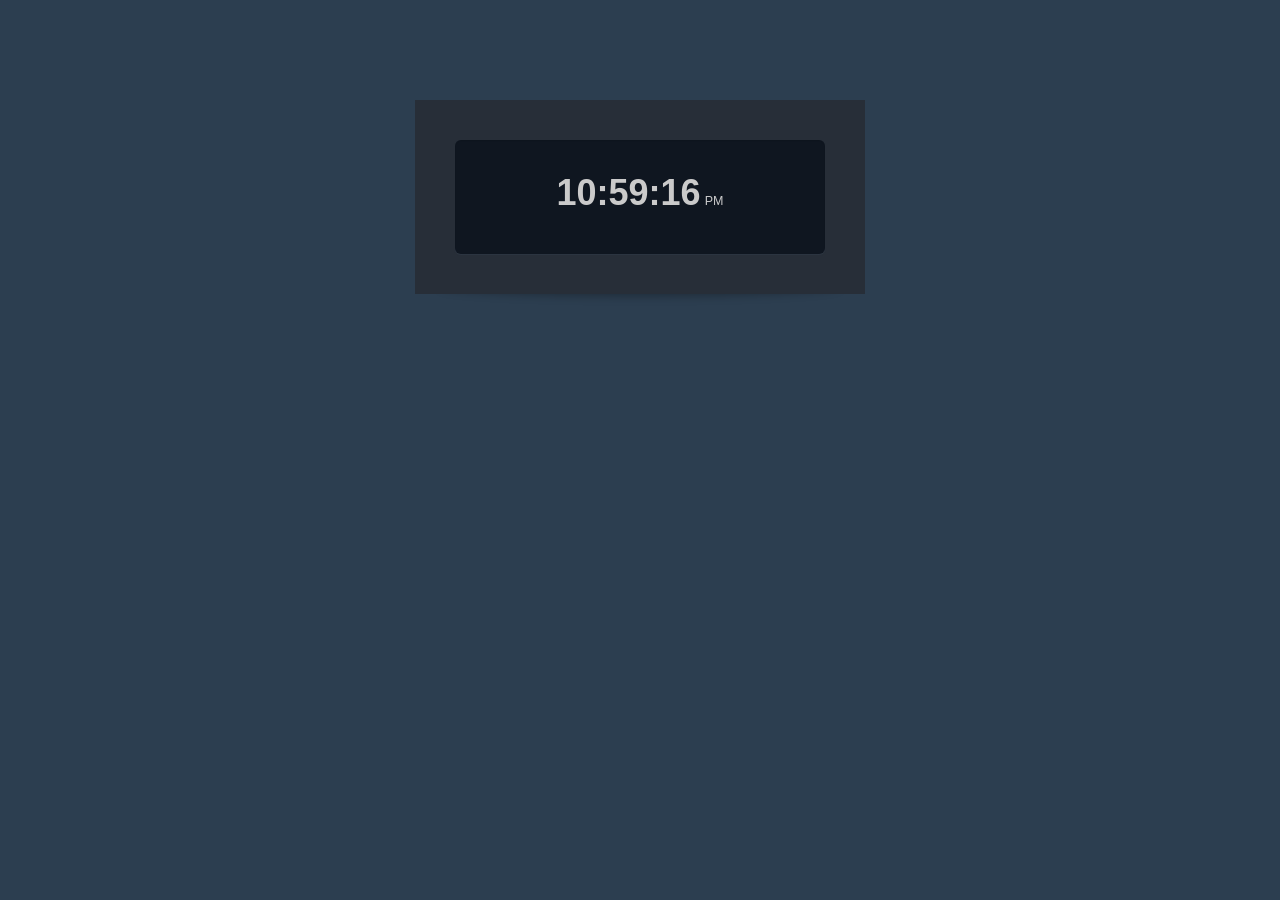
<file: 2 Digital clock/index.html>
<!DOCTYPE html>
<html lang="en">
  <head>
    <meta charset="UTF-8" />
    <meta name="viewport" content="width=device-width, initial-scale=1.0" />
    <link rel="stylesheet" href="style.css" />
    <title>Digital Clock</title>
  </head>
  <body>
    <div id="clock" class="dark">
      <div class="display">
        <h1 id="time"></h1>
        <small></small>
      </div>
    </div>
    <!-- JavaScript Includes -->
    <script src="script.js"></script>
  </body>
</html>
</file>
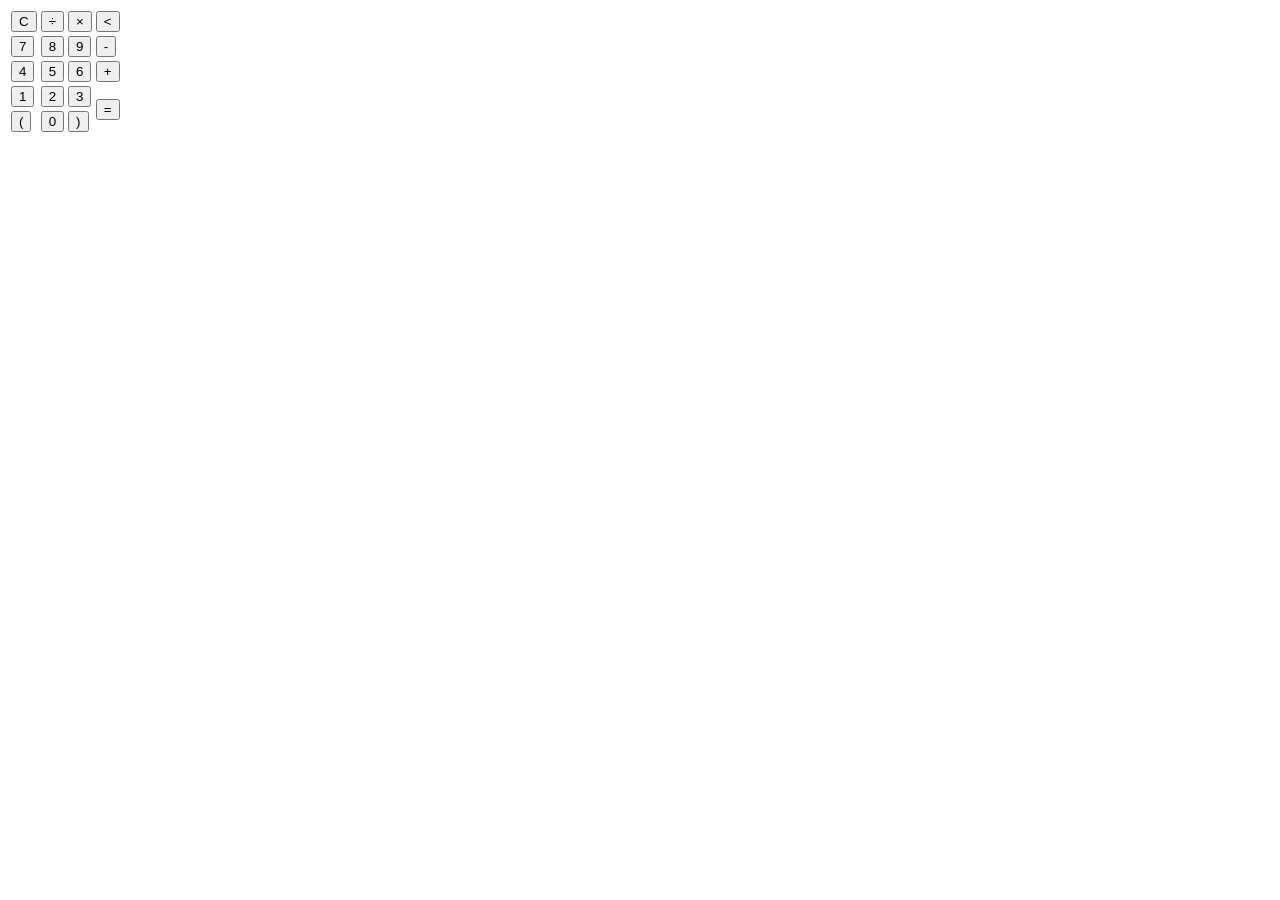
<file: 3 Calculator/index.html>
<!DOCTYPE html>
<html lang="en">
<head>
    <meta charset="UTF-8">
    <meta http-equiv="X-UA-Compatible" content="IE=edge">
    <meta name="viewport" content="width=device-width, initial-scale=1.0">
    <!-- <link rel="stylesheet" href="style.css"> -->
    <title>calculator</title>
</head>
<body>
    <div class="container">
        <div class="calculator dark">
            <div class="theme-toggler active">
                <i class="toggler-icon"></i>
            </div>
            <div class="display-screen">
                <div id="display"></div>
            </div>
            <div class="buttons">
                <table>
                    <tr>
                        <td><button class="btn-operator" id="clear">C</button></td>
                        <td><button class="btn-operator" id="/">&divide;</button></td>
                        <td><button class="btn-operator" id="*">&times;</button></td>
                        <td><button class="btn-operator" id="backspace"><</button></td>
                    </tr>
                    <tr>
                        <td><button class="btn-number" id="7">7</button></td>
                        <td><button class="btn-number" id="8">8</button></td>
                        <td><button class="btn-number" id="9">9</button></td>
                        <td><button class="btn-operator" id="-">-</button></td>
                    </tr>
                    <tr>
                        <td><button class="btn-number" id="4">4</button></td>
                        <td><button class="btn-number" id="5">5</button></td>
                        <td><button class="btn-number" id="6">6</button></td>
                        <td><button class="btn-operator" id="+">+</button></td>
                    </tr>
                    <tr>
                        <td><button class="btn-number" id="1">1</button></td>
                        <td><button class="btn-number" id="2">2</button></td>
                        <td><button class="btn-number" id="3">3</button></td>
                        <td rowspan="2"><button class="btn-equal" id="equal">=</button></td>
                    </tr>
                    <tr>
                        <td><button class="btn-operator" id="(">(</button></td>
                        <td><button class="btn-number" id="0">0</button></td>
                        <td><button class="btn-operator" id=")">)</button></td>
                    </tr>
                </table>
            </div>
        </div>
    </div>
    <script src="script.js"></script>
</body>
</html>
</file>
<file: 2 Digital clock/style.css>
/*-------------------------
	Simple reset
--------------------------*/

* {
    margin: 0;
    padding: 0;
  }
  
  /*-------------------------
      General Styles
  --------------------------*/
  
  html {
    overflow: hidden;
  }
  
  body {
    font: 15px/1.3 Arial, sans-serif;
    color: #4f4f4f;
    z-index: 1;
    background: #2c3e50;
  }
  
  a,
  a:visited {
    outline: none;
    color: #389dc1;
  }
  
  a:hover {
    text-decoration: none;
  }
  
  section,
  footer,
  header,
  aside {
    display: block;
  }
  
  /*-------------------------
      The clocks
  --------------------------*/
  
  #clock {
    width: 370px;
    padding: 40px;
    margin: 100px auto 60px;
    position: relative;
  }
  
  #clock:after {
    content: '';
    position: absolute;
    width: 400px;
    height: 20px;
    border-radius: 100%;
    left: 50%;
    margin-left: -200px;
    bottom: 2px;
    z-index: -1;
  }
  
  #clock .display {
    text-align: center;
    padding: 30px;
    border-radius: 6px;
    position: relative;
    height: 54px;
  }
  
  /*-------------------------
      Dark color theme
  --------------------------*/
  
  #clock.dark {
    background-color: #272e38;
    color: #cacaca;
  }
  
  #clock.dark:after {
    box-shadow: 0 4px 10px rgba(0, 0, 0, 0.3);
  }
  #clock.dark .display {
    background-color: #0f1620;
    box-shadow: 0 1px 1px rgba(0, 0, 0, 0.08) inset, 0 1px 1px #2d3642;
  }
  h1#time {
    display: inline-block;
    font-size: 36px;
  }
</file>
<file: 3 Calculator/style.css>
* {
    padding: 0;
    margin: 0;
    box-sizing: border-box;
    outline: 0;
    transition: all 0.5s ease;
}

body {
    font-family: sans-serif;
}

a {
    text-decoration: none;
    color: #fff;
}

body {
    background-image: linear-gradient( to bottom right, rgba(79,51,176,1.0),rgba(210,53,165));
}

.container {
    height: 100vh;
    width: 100vw;
    display: grid;
    place-items: center;
}

.calculator {
    position: relative;
    height: auto;
    width: auto;
    padding: 20px;
    border-radius: 10px;
    box-shadow: 0 0 30px #000;
}

.theme-toggler {
    position: absolute;
    top: 30px;
    right: 30px;
    color: #fff;
    cursor: pointer;
    z-index: 1;
}

.theme-toggler.active {
    color: #333;
}

.theme-toggler.active::before {
    background-color: #fff;
}

.theme-toggler::before {
    content: '';
    height: 30px;
    width: 30px;
    position: absolute;
    top: 50%;
    transform: translate(-50%, -50%);
    border-radius: 50%;
    background-color: #333;
    z-index: -1;
}

#display {
    margin: 0 10px;
    height: 150px;
    width: auto;
    max-width: 270px;
    display: flex;
    align-items: flex-end;
    justify-content: flex-end;
    font-size: 30px;
    margin-bottom: 20px;
    overflow-x: scroll;
  }

#display::-webkit-scrollbar {
    display: block;
    height: 3px;
}

button {
    height: 60px;
    width: 60px;
    border: 0;
    border-radius: 30px;
    margin: 5px;
    font-size: 20px;
    cursor: pointer;
    transition: all 200ms ease;
}

button:hover {
    transform: scale(1.1);
}

button#equal {
    height: 130px;
}

/* light theme */

.calculator {
    background-color: #fff;
}

.calculator #display {
    color: #0a1e23;
}

.calculator button#clear {
    background-color: #ffd5d8;
    color: #fc4552;
}

.calculator button.btn-number {
    background-color: #c3eaff;
    color: #000000;
}

.calculator button.btn-operator {
    background-color: #ffd0fb;
    color: #f967f3;
  }
  
  .calculator button.btn-equal {
    background-color: #adf9e7;
    color: #000;
  }

  /* dark theme */

  .calculator.dark {
    background-color: #071115;
  }

  .calculator.dark #display {
    color: #f8fafb;
  }

  .calculator.dark button#clear {
    background-color: #2d191e;
    color: #bd3740;
  }

  .calculator.dark button.btn-number {
    background-color: #1b2f38;
    color: #f8fafb;
  }

  .calculator.dark button.btn-operator {
    background-color: #2e1f39;
    color: #aa00a4;
  }
  
  .calculator.dark button.btn-equal {
    background-color: #223323;
    color: #ffffff;
  }
</file>
